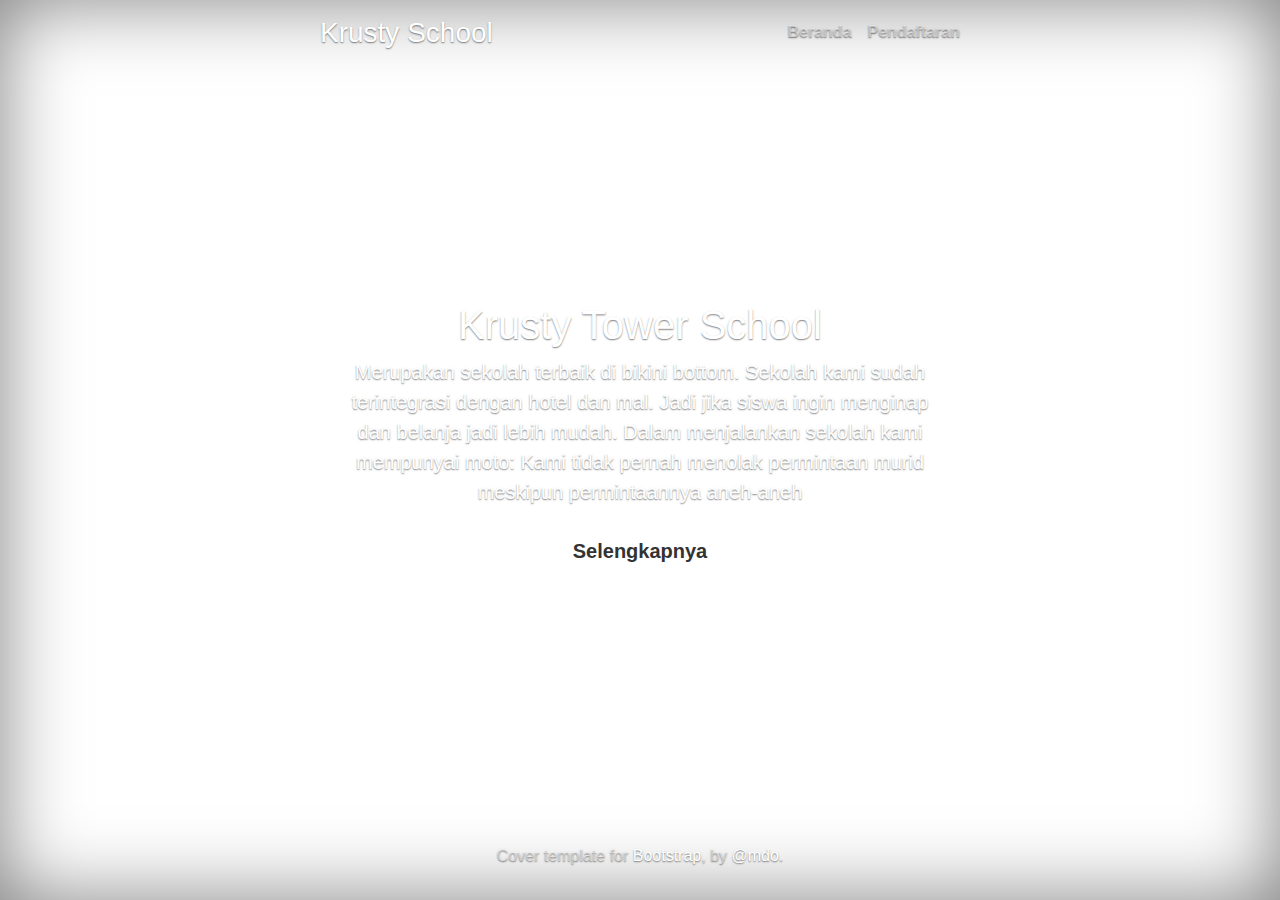
<file: index.html>
<!DOCTYPE html>
<html lang="en">
<head>
    <meta charset="UTF-8">
    <meta name="viewport" content="width=device-width, initial-scale=1.0">
    <meta http-equiv="X-UA-Compatible" content="ie=edge">
    <link rel="stylesheet" type="text/css" href="css/bootstrap.min.css">
    <link rel="stylesheet" type="text/css" href="index.css">
    <title>Document</title>
    <style>
        .bd-placeholder-img {
          font-size: 1.125rem;
          text-anchor: middle;
          -webkit-user-select: none;
          -moz-user-select: none;
          -ms-user-select: none;
          user-select: none;
        }
  
        @media (min-width: 768px) {
          .bd-placeholder-img-lg {
            font-size: 3.5rem;
          }
        }
      </style>
</head>
<body class="text-center">
    <body class="text-center">
        <div class="cover-container d-flex w-100 h-100 p-3 mx-auto flex-column">
      <header class="masthead mb-auto">
        <div class="inner">
          <h3 class="masthead-brand">Krusty School</h3>
          <nav class="nav nav-masthead justify-content-center">
            <a class="nav-link" href="#">Beranda</a>
            <a class="nav-link" href="pendaftaran.html">Pendaftaran</a>            
          </nav>
        </div>
      </header>

      <main role="main" class="inner cover">
        <h1 class="cover-heading">Krusty Tower School</h1>
        <p class="lead">Merupakan sekolah terbaik di bikini bottom. Sekolah kami sudah terintegrasi
          dengan hotel dan mal. Jadi jika siswa ingin menginap dan belanja jadi lebih mudah. Dalam 
          menjalankan sekolah kami mempunyai moto: Kami tidak pernah menolak permintaan murid 
          meskipun permintaannya aneh-aneh
        </p>
        <p class="lead">
          <a href="#" class="btn btn-lg btn-secondary">Selengkapnya</a>
        </p>
      </main>
    
      <footer class="mastfoot mt-auto">
        <div class="inner">
          <p>Cover template for <a href="https://getbootstrap.com/">Bootstrap</a>, by <a href="https://twitter.com/mdo">@mdo</a>.</p>
        </div>
      </footer>
    
    
  
    <script type="text/javascript" src="js/bootstrap.min.js" type=""></script>
    <script type="text/javascript"  src="js/jquery-3.4.1.min.js"></script>
    <script type="text/javascript" src="js/popper.min.js"></script>
</body>
</html>
</file>
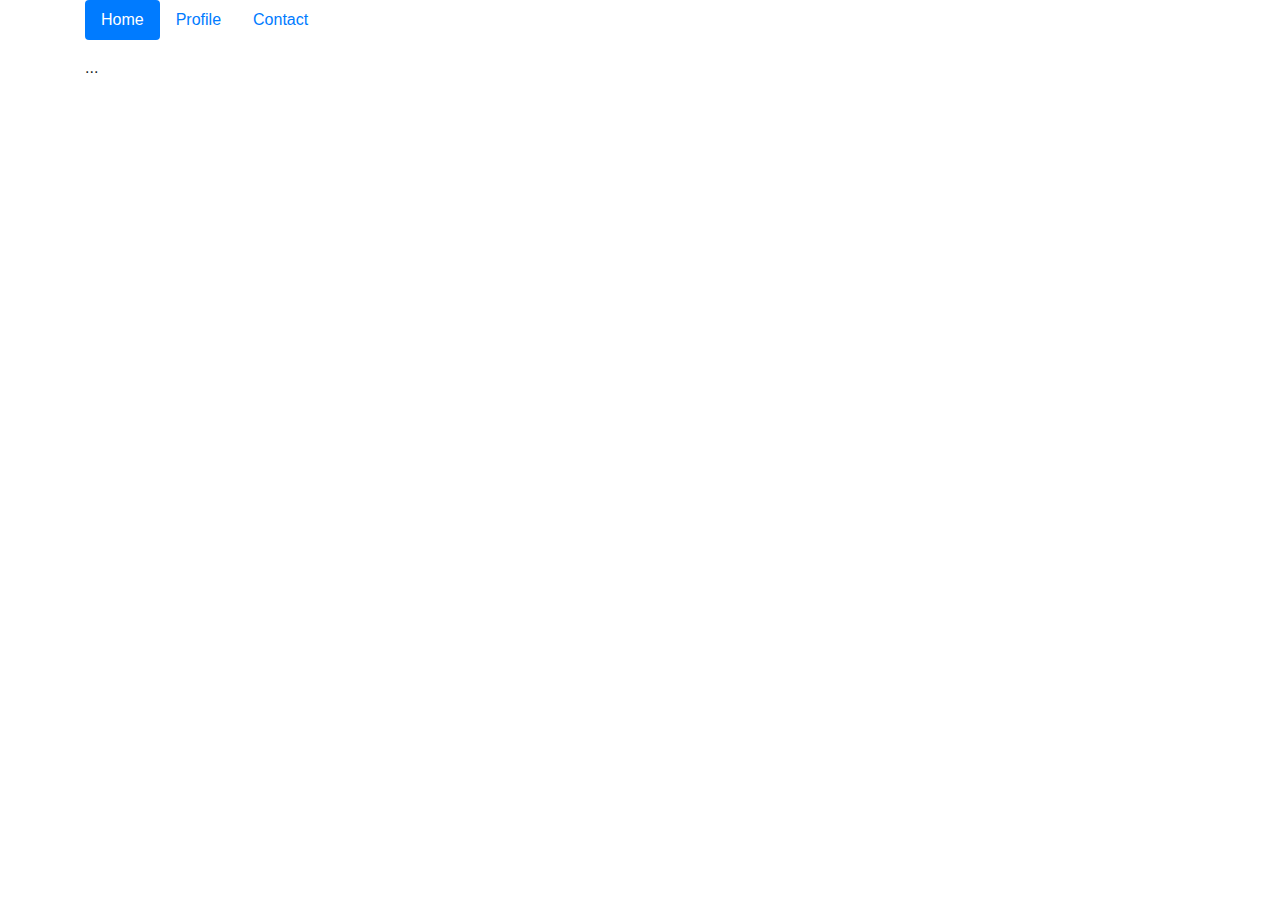
<file: index2.html>
<!DOCTYPE html>
<html lang="en">
<head>
    <meta charset="UTF-8">
    <meta name="viewport" content="width=device-width, initial-scale=1.0">
    <meta http-equiv="X-UA-Compatible" content="ie=edge">
    <link rel="stylesheet" type="text/css" href="css/bootstrap.min.css">
    <title>Document</title>
</head>
<body>
    <div class="container">
        <div class="row">
            <div class="col-md-12">
                <ul class="nav nav-pills mb-3" id="pills-tab" role="tablist">
                    <li class="nav-item">
                      <a class="nav-link active" id="pills-home-tab" data-toggle="pill" href="#pills-home" role="tab" aria-controls="pills-home" aria-selected="true">Home</a>
                    </li>
                    <li class="nav-item">
                      <a class="nav-link" id="pills-profile-tab" data-toggle="pill" href="#halaman-profil" role="tab" aria-controls="pills-profile" aria-selected="false">Profile</a>
                    </li>
                    <li class="nav-item">
                      <a class="nav-link" id="pills-contact-tab" data-toggle="pill" href="#pills-contact" role="tab" aria-controls="pills-contact" aria-selected="false">Contact</a>
                    </li>
                  </ul>
                  <div class="tab-content" id="pills-tabContent">
                    <div class="tab-pane fade show active" id="pills-home" role="tabpanel" aria-labelledby="pills-home-tab">...</div>
                    <div class="tab-pane fade" id="halaman-profil" role="tabpanel" aria-labelledby="pills-profile-tab">
                        <div class="jumbotron jumbotron-fluid">
                            <div class="container">
                              <h1 class="display-4">Formulir Pendaftaran Krusty Tower</h1>
                              <p class="lead">Kami tidak pernah menolak permintaan murid meskipun permintaannya aneh-aneh</p>
                            </div>
                          </div>
                    
                        <div class="container">
                            <div class="row">
                                <form>
                                    <div class="form-row">
                                      <div class="form-group col-lg-12">
                                        <label for="inputNama">Nama:</label>
                                        <input type="email" class="form-control" id="inputNama">
                                      </div>
                                      <div class="form-group col-lg-12">
                                        <label for="inputEmail">Email Aktif:</label>
                                        <input type="email" class="form-control" id="inputEmail">
                                      </div>                   
                                    </div>
                                    <div class="form-group">
                                      <label for="inputAlamat">Alamat Orang Tua: </label>
                                      <input type="text" class="form-control" id="inputAlamat" placeholder="">
                                    </div>                 
                                    <div class="form-row">
                                      <div class="form-group col-md-6">
                                        <label for="inputCity">Kota</label>
                                        <input type="text" class="form-control" id="inputCity">
                                      </div>
                                      <div class="form-group col-md-4">
                                        <label for="inputState">Negara</label>
                                        <select id="inputState" class="form-control">
                                          <option selected>Indonesia</option>
                                          <option selected>Asing</option>                       
                                        </select>
                                      </div>
                                      <div class="form-group col-md-2">
                                        <label for="inputKodePos">Kode Pos</label>
                                        <input type="text" class="form-control" id="inputKodePos">
                                      </div>
                                    </div>
                                    <div class="form-row">
                                        <div class="form-group col-md-4">
                                            <label for="inputJenjang">Jenjang Pilihan</label>
                                            <select id="inputJenjang" class="form-control">                           
                                              <option selected>SD</option>
                                              <option selected>SMP</option>
                                              <option selected>SMA</option>                       
                                            </select>
                                          </div>
                                          <div class="form-group col-md-4">
                                            <label for="inputKelas">Kelas</label>
                                            <select id="inputKelas" class="form-control">                           
                                              <option selected>1</option>
                                              <option selected>2</option>
                                              <option selected>3</option>    
                                              <option selected>4</option> 
                                              <option selected>5</option> 
                                              <option selected>6</option> 
                                              <option selected>7</option> 
                                              <option selected>8</option> 
                                              <option selected>9</option> 
                                              <option selected>10</option> 
                                              <option selected>11</option>     
                                              <option selected>12</option>                
                                            </select>
                                          </div>
                                        <div class="form-group col-md-4">
                                          <label for="inputEkskul">Ekskul Pilihan</label>
                                          <select id="inputEkskul" class="form-control">
                                            <option selected>Olahraga</option>
                                            <option selected>Seni</option> 
                                            <option selected>Sains</option>                                                 
                                          </select>
                                        </div>                     
                                      </div>
                                    <div class="form-group">
                                      <div class="form-check">
                                        <input class="form-check-input" type="checkbox" id="gridCheck">
                                        <label class="form-check-label" for="gridCheck">
                                          Dengan mengisi formulir diatas berarti telah menyetujui dan mau mengikuti peraturan sekolah yang berlaku
                                        </label>
                                      </div>
                                    </div>
                                    <button type="submit" class="btn btn-primary">Daftar</button>
                                  </form>
                            </div>
                        </div>
                    </div>
                    <div class="tab-pane fade" id="pills-contact" role="tabpanel" aria-labelledby="pills-contact-tab">...</div>
                  </div>
            </div>
        </div>
    </div>
    <script type="text/javascript"  src="js/jquery-3.4.1.min.js"></script>
    <script type="text/javascript" src="js/bootstrap.min.js" type=""></script>
    
    <script type="text/javascript" src="js/popper.min.js"></script>
</body>
</html>
</file>
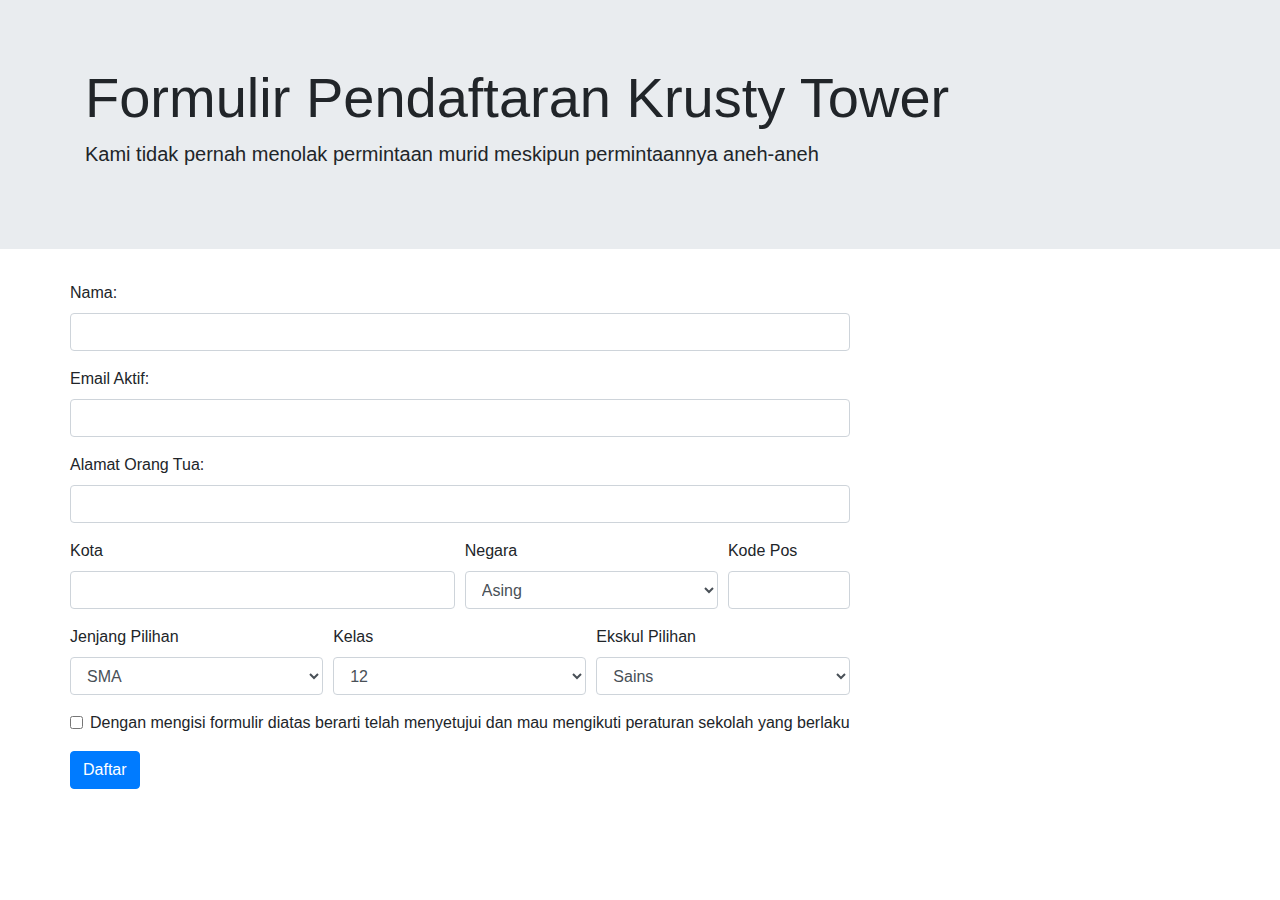
<file: pendaftaran.html>
<!DOCTYPE html>
<html lang="en">
<head>
    <meta charset="UTF-8">
    <meta name="viewport" content="width=device-width, initial-scale=1.0">
    <meta http-equiv="X-UA-Compatible" content="ie=edge">
    <link rel="stylesheet" type="text/css" href="css/bootstrap.min.css">
    <title>Formulir pendaftaran</title>
</head>
<body>
    <div class="jumbotron jumbotron-fluid">
        <div class="container">
          <h1 class="display-4">Formulir Pendaftaran Krusty Tower</h1>
          <p class="lead">Kami tidak pernah menolak permintaan murid meskipun permintaannya aneh-aneh</p>
        </div>
      </div>

    <div class="container">
        <div class="row">
            <form>
                <div class="form-row">
                  <div class="form-group col-lg-12">
                    <label for="inputNama">Nama:</label>
                    <input type="email" class="form-control" id="inputNama">
                  </div>
                  <div class="form-group col-lg-12">
                    <label for="inputEmail">Email Aktif:</label>
                    <input type="email" class="form-control" id="inputEmail">
                  </div>                   
                </div>
                <div class="form-group">
                  <label for="inputAlamat">Alamat Orang Tua: </label>
                  <input type="text" class="form-control" id="inputAlamat" placeholder="">
                </div>                 
                <div class="form-row">
                  <div class="form-group col-md-6">
                    <label for="inputCity">Kota</label>
                    <input type="text" class="form-control" id="inputCity">
                  </div>
                  <div class="form-group col-md-4">
                    <label for="inputState">Negara</label>
                    <select id="inputState" class="form-control">
                      <option selected>Indonesia</option>
                      <option selected>Asing</option>                       
                    </select>
                  </div>
                  <div class="form-group col-md-2">
                    <label for="inputKodePos">Kode Pos</label>
                    <input type="text" class="form-control" id="inputKodePos">
                  </div>
                </div>
                <div class="form-row">
                    <div class="form-group col-md-4">
                        <label for="inputJenjang">Jenjang Pilihan</label>
                        <select id="inputJenjang" class="form-control">                           
                          <option selected>SD</option>
                          <option selected>SMP</option>
                          <option selected>SMA</option>                       
                        </select>
                      </div>
                      <div class="form-group col-md-4">
                        <label for="inputKelas">Kelas</label>
                        <select id="inputKelas" class="form-control">                           
                          <option selected>1</option>
                          <option selected>2</option>
                          <option selected>3</option>    
                          <option selected>4</option> 
                          <option selected>5</option> 
                          <option selected>6</option> 
                          <option selected>7</option> 
                          <option selected>8</option> 
                          <option selected>9</option> 
                          <option selected>10</option> 
                          <option selected>11</option>     
                          <option selected>12</option>                
                        </select>
                      </div>
                    <div class="form-group col-md-4">
                      <label for="inputEkskul">Ekskul Pilihan</label>
                      <select id="inputEkskul" class="form-control">
                        <option selected>Olahraga</option>
                        <option selected>Seni</option> 
                        <option selected>Sains</option>                                                 
                      </select>
                    </div>                     
                  </div>
                <div class="form-group">
                  <div class="form-check">
                    <input class="form-check-input" type="checkbox" id="gridCheck">
                    <label class="form-check-label" for="gridCheck">
                      Dengan mengisi formulir diatas berarti telah menyetujui dan mau mengikuti peraturan sekolah yang berlaku
                    </label>
                  </div>
                </div>
                <button type="submit" class="btn btn-primary">Daftar</button>
              </form>
        </div>
    </div>
    <script type="text/javascript" src="js/bootstrap.min.js" type=""></script>
    <script type="text/javascript"  src="js/jquery-3.4.1.min.js"></script>
    <script type="text/javascript" src="js/popper.min.js"></script>
</body>
</html>
</file>
<file: index.css>
/*
 * Globals
 */

/* Links */
a,
a:focus,
a:hover {
  color: #fff;
}

/* Custom default button */
.btn-secondary,
.btn-secondary:hover,
.btn-secondary:focus {
  color: #333;
  text-shadow: none; /* Prevent inheritance from `body` */
  background-color: #fff;
  border: .05rem solid #fff;
}


/*
 * Base structure
 */

html,
body {
  height: 100%;
  background-image: url("https://i.ytimg.com/vi/m7ZszOI9QPM/maxresdefault.jpg")
}

body {
  display: -ms-flexbox;
  display: flex;
  color: #fff;
  text-shadow: 0 .05rem .1rem rgba(0, 0, 0, .5);
  box-shadow: inset 0 0 5rem rgba(0, 0, 0, .5);
}

.cover-container {
  max-width: 42em;
}


/*
 * Header
 */
.masthead {
  margin-bottom: 2rem;
}

.masthead-brand {
  margin-bottom: 0;
}

.nav-masthead .nav-link {
  padding: .25rem 0;
  font-weight: 700;
  color: rgba(255, 255, 255, .5);
  background-color: transparent;
  border-bottom: .25rem solid transparent;
}

.nav-masthead .nav-link:hover,
.nav-masthead .nav-link:focus {
  border-bottom-color: rgba(255, 255, 255, .25);
}

.nav-masthead .nav-link + .nav-link {
  margin-left: 1rem;
}

.nav-masthead .active {
  color: #fff;
  border-bottom-color: #fff;
}

@media (min-width: 48em) {
  .masthead-brand {
    float: left;
  }
  .nav-masthead {
    float: right;
  }
}


/*
 * Cover
 */
.cover {
  padding: 0 1.5rem;
}
.cover .btn-lg {
  padding: .75rem 1.25rem;
  font-weight: 700;
}


/*
 * Footer
 */
.mastfoot {
  color: rgba(255, 255, 255, .5);
}

/* .inner {
  background-image: url("https://i.ytimg.com/vi/m7ZszOI9QPM/maxresdefault.jpg");
} */
</file>
